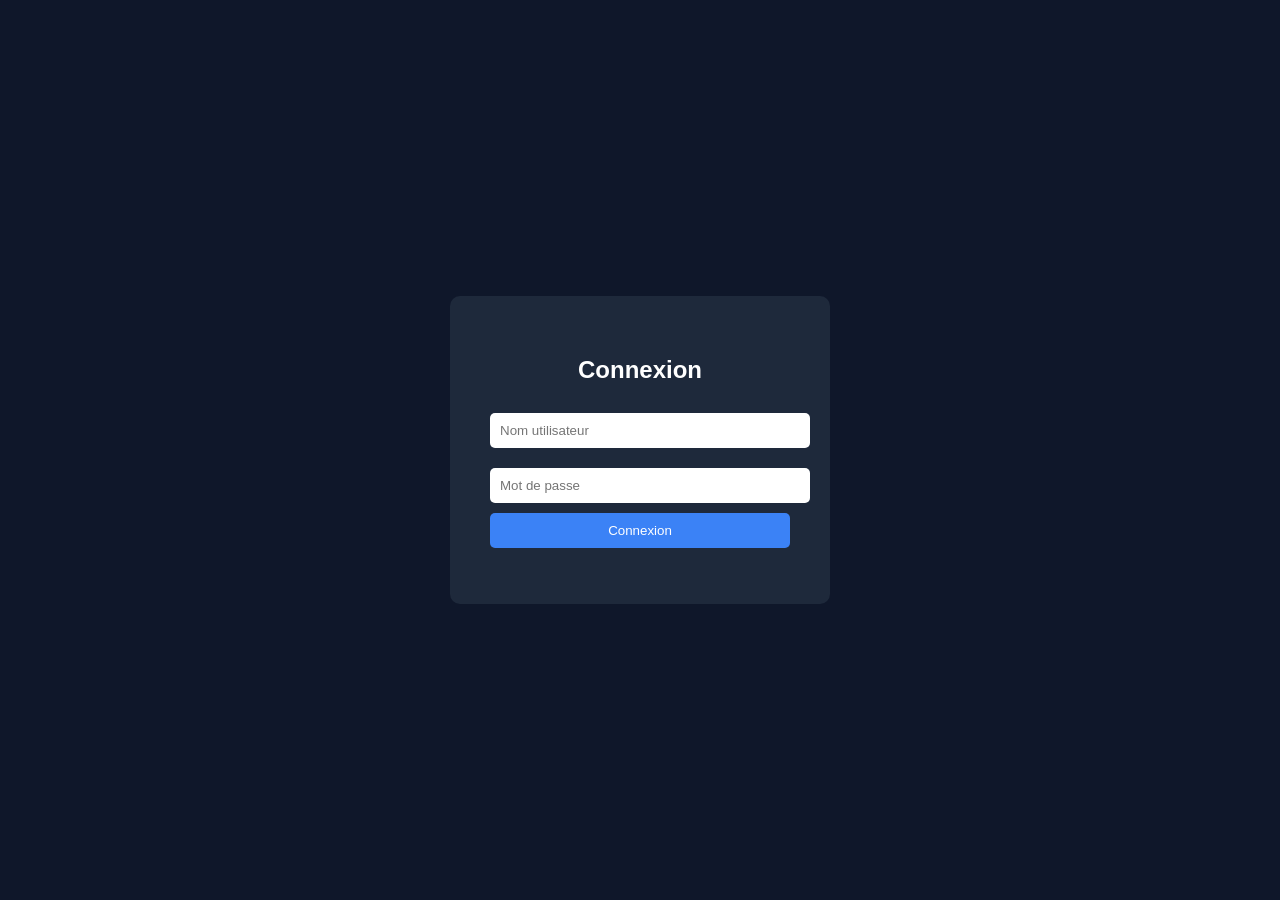
<file: index.html>
<!DOCTYPE html>
<html>
<head>
<meta charset="UTF-8">
<title>Connexion</title>
<link rel="stylesheet" href="style.css">
</head>

<body>

<div class="login-box">
<h2>Connexion</h2>

<input id="username" placeholder="Nom utilisateur">
<input id="password" type="password" placeholder="Mot de passe">

<button onclick="login()">Connexion</button>

<p id="error"></p>

</div>

<script src="app.js"></script>

</body>
</html>
</file>
<file: style.css>
body{
background:#0f172a;
font-family:Arial;
display:flex;
justify-content:center;
align-items:center;
height:100vh;
margin:0;
}

.login-box{
background:#1e293b;
padding:40px;
border-radius:10px;
text-align:center;
width:300px;
}

h2{
color:white;
}

input{
width:100%;
padding:10px;
margin:10px 0;
border:none;
border-radius:5px;
}

button{
width:100%;
padding:10px;
background:#3b82f6;
border:none;
color:white;
border-radius:5px;
cursor:pointer;
}

button:hover{
background:#2563eb;
}

#error{
color:red;
}
</file>
